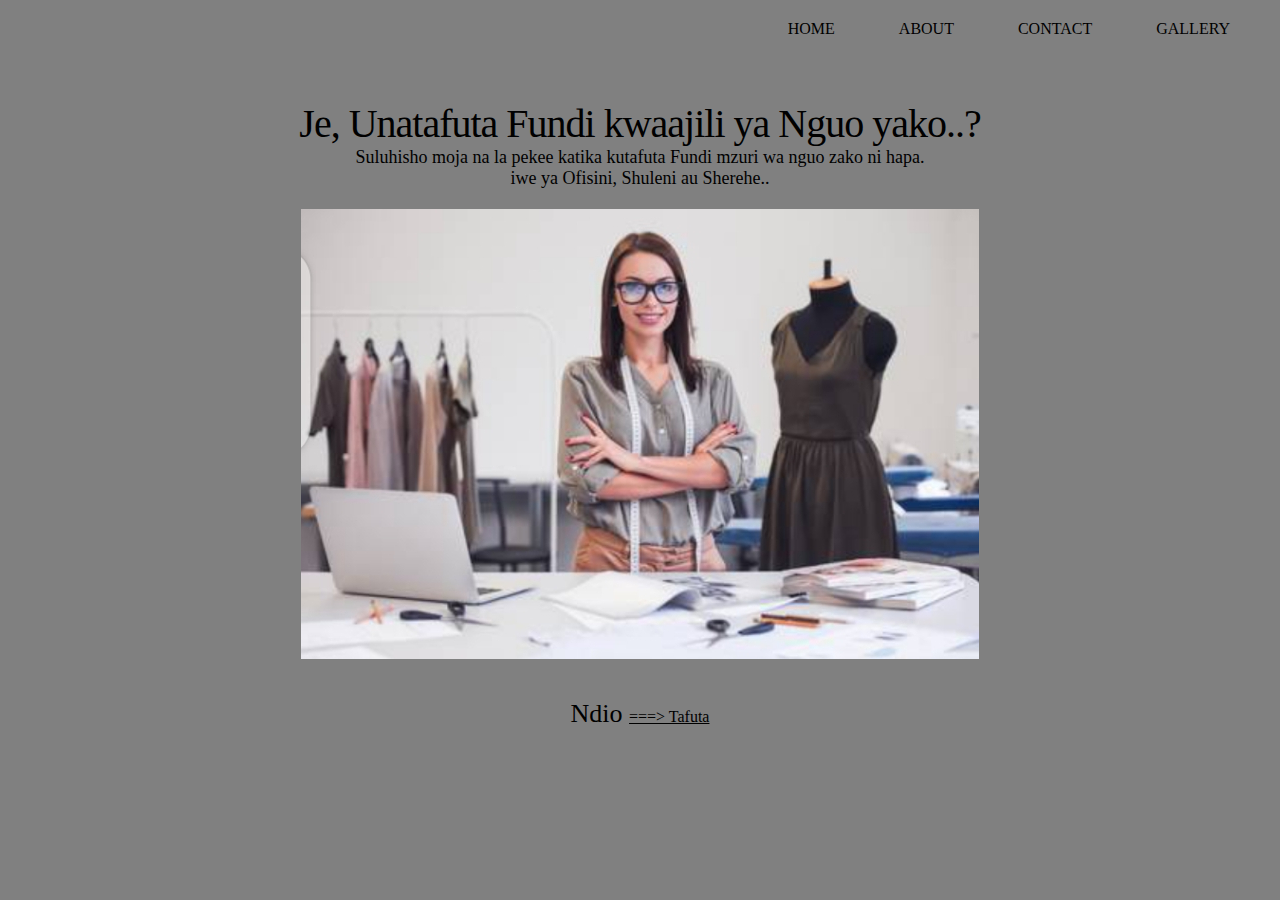
<file: index.html>
<!doctype>
<html>
<head>
  <title>Business Website</title>
  <link rel="stylesheet" href="style.css">
  <style>
  *{
  margin: 0;
  padding: 0;
  font-family: san-serif;
}
body{
  background: grey;
}

header{
display: flex;
}

.logo{
	flex: 1;
}

nav{
	flex: 3;
	text-align: right;
	padding: 20px;

}
nav a
{
  text-decoration: none;
  color: black;
  padding: 0px 30px;
  transition: 0.5s ease;
}

nav a:hover
{
  color: white;
}
nav a.active
{
  
  color: black;
}
nav a.gallery:hover
{
  border:1px solid black;
  padding:2px 20px;
  border-radius: 5px;
  color: black;
}
nav a.gallery:hover
{
  background-color:white;
  color: black;
}


.main
{
	width: 80%;
	margin: auto;
	text-align: center;
 }

.main h1
{
  font-size: 40px;
  font-weight: 300;
  letter-spacing: -1px;
}
.main p
{
  font-size: 18px;
}

.image
{
text-align: center;
padding: 20px;
}
.welcome
{
  text-align: center;
  padding: 20px;
  color: black;
}
a.button1
{
  text-decoration: none;
  color: black;
  font-size: 26px;
}
a.button2
{
  color: black;
  }
a.button2:hover
{
  background-color: white;
  color: black;
}

</style>
</head>
<body>

<header>
    <div class="logo">
	</div>
	
	<nav>
		<a class="active" href="index.html">HOME</a>
		<a href="about.html">ABOUT</a>
		<a href="contact.html">CONTACT</a>
		<a class="gallery" href="gallery.html">GALLERY</a>
	</nav>
</header>
	
	
 <div class="main">
   <h1> Je, Unatafuta Fundi kwaajili ya Nguo yako..?</h1>
     <p> Suluhisho moja na la pekee katika kutafuta Fundi mzuri wa nguo zako ni hapa.<br>
	   iwe ya Ofisini, Shuleni au Sherehe..</p>
 </div>
 
 <div class="image">
   <img src="./images/picture2.jpg">
  </div>
  
  <div class="welcome">
    <a class="button1" href="#"> Ndio </a>  
	<a class="button2" href="#"> ===>  Tafuta</a>
  </div>
</body>
</html>
</file>
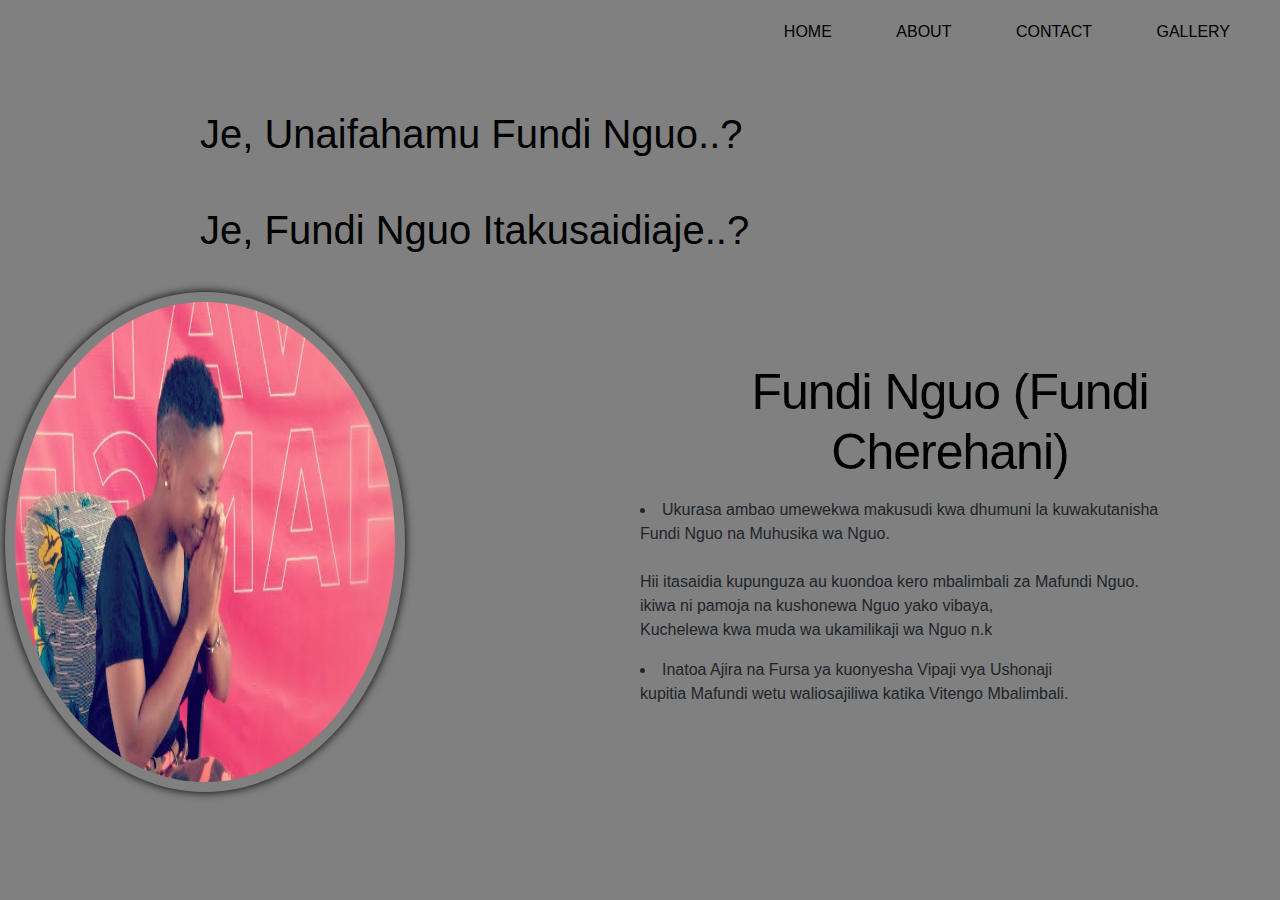
<file: ABOUT.html>
<!doctype>
<html lang="en" dir="ttr">
<head>
 <meta charset="utf-8">
   <title> Kuhusu Fundi Website</title>
     <link rel="stylesheet"type="text/css"href="http://stackpath.bootstrapcdn.com/bootstrap/4.3.1/css/bootstrap.min.css">
	 <link rel="stylesheet"type="text/css"href="style.css">
	  <link rel="Fundi Nguo"href="CONTACT.html">
<style>
body{ height:100vh;
	background-color: grey;
	}
header{
display: flex;
}

.logo{
	flex: 1;
}

nav{
	flex: 3;
	text-align: right;
	padding: 20px;

}
nav a
{
  text-decoration: none;
  color: black;
  padding: 0px 30px;
  transition: 0.5s ease;
}

nav a:hover
{
  color: white;
}
nav a.active
{
  
  color: black;
}
nav a.gallery:hover
{
  border:1px solid black;
  padding:2px 20px;
  border-radius: 5px;
  color: black;
}
nav a.gallery:hover
{
  background-color:white;
  color: black;
}

.main
{
  max-width:130px;
  margin: auto;
  padding: 10px 700px;
 }
 
 .img-wrap{ 
	  flex: 1;
}
 .img-wrap img{
	width: 400px;
	height: 500px;
	 padding :10px;
	 border-radius: 50%;
	 box-shadow: 0 0 10px black;
}
 .col-sm-7
    { 
	flex: 1;
}
 .col-sm-7 h2{ 
    color: black;
    font-size: 50px;
    font-weight: 300px;
    letter-spacing:-1px;
  }
 .col-sm-7 p
   { color: black;
     font-size: 30px;
	 text-indent: 10px;
	 }

.title h1
  { color: black;
    text-align: left;
	padding: 10px 200px;
	}

	.row{
	display: flex;
	justify-content: space-around;
	align-items: center;
	padding: 20px;
	}

	
 
 
</style>
</head>
	 <body>
<header>
    <div class="logo">
	</div>
	
	<nav>
		<a class="active"href="index.html">HOME</a>
		<a href="about.html">ABOUT</a>
		<a href="contact.html">CONTACT</a>
		<a class="gallery" href="gallery.html">GALLERY</a>
	</nav>
</header>

		   <div class="title">
		     <h1>Je, Unaifahamu Fundi Nguo..?<br><br>
			     Je, Fundi Nguo Itakusaidiaje..? </h1>
			</div>
			
 <section id="ABOUT">

   <div class="row">
     <div class="img-wrap">
	    <img src="./images/picture12.jpg">
	  </div>
	  
	   <div class="col-sm-7">
		<h2 class="text-center">Fundi Nguo (Fundi Cherehani)</h2>
		<p>
			<li>Ukurasa ambao umewekwa makusudi kwa dhumuni la kuwakutanisha <br>
			Fundi Nguo na Muhusika wa Nguo.<br><br>
			Hii itasaidia kupunguza au kuondoa kero mbalimbali za Mafundi Nguo.<br>
			ikiwa ni pamoja na kushonewa Nguo yako vibaya,<br>
			Kuchelewa kwa muda wa ukamilikaji wa Nguo n.k
		   </li>
		 </p>
		<p><li>Inatoa Ajira na Fursa ya kuonyesha Vipaji vya Ushonaji<br>kupitia Mafundi wetu waliosajiliwa katika Vitengo Mbalimbali.
		  </li></p>
		</div>

	
	  </div>
	  
</body>
</html>
</file>
<file: style.css>
*
{
	margin: 0;
	padding: 0;
}

header
{ 
  background-image: url{picture2.jpg};
  height: 100px;
  background-size: cover;
  background-position: center;
  }
  
  .main-nav
  {
	  float: right;
  list-style: none;
  margin-top: 30px;
  }
  
 .main-nav li
 {
	display: inline-block; 
	 
	 
 }
</file>
